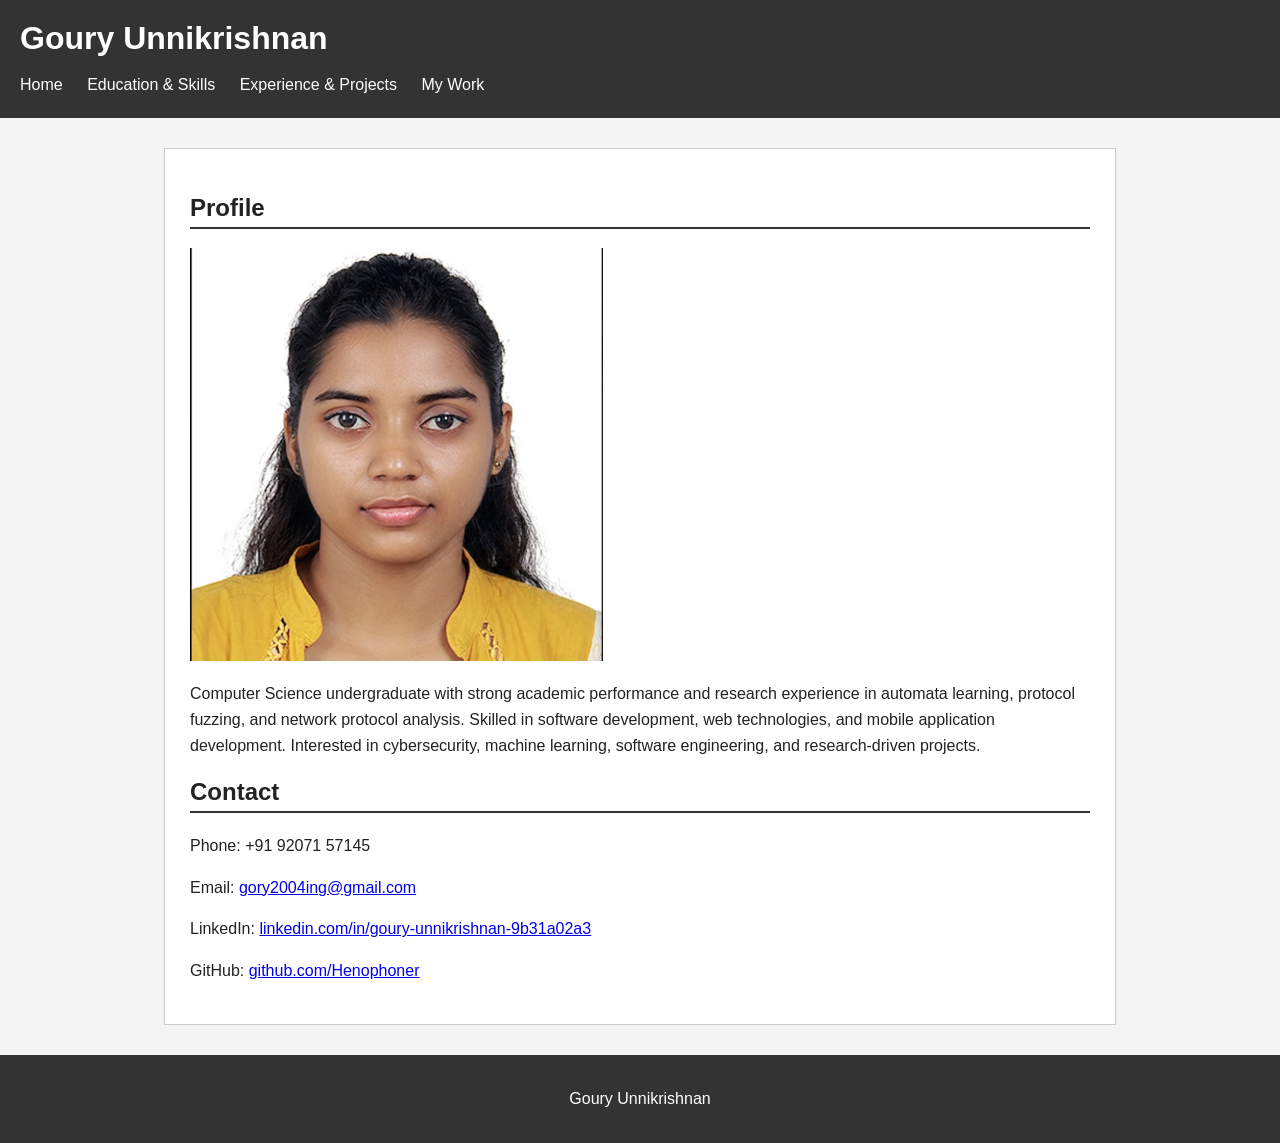
<file: index.html>
<!DOCTYPE html PUBLIC "-//W3C//DTD XHTML 1.0 Strict//EN"
  "http://www.w3.org/TR/xhtml1/DTD/xhtml1-strict.dtd">
<html xmlns="http://www.w3.org/1999/xhtml" xml:lang="en" lang="en">
<head>
  <title>Home | Goury Unnikrishnan</title>
  <meta http-equiv="Content-Type" content="text/html; charset=utf-8" />
  <link rel="stylesheet" type="text/css" href="style.css" />
</head>
<body>
<div id="header">
  <h1>Goury Unnikrishnan</h1>
  <ul id="navigation">
    <li><a href="index.html">Home</a></li>
    <li><a href="education.html">Education &amp; Skills</a></li>
    <li><a href="experience.html">Experience &amp; Projects</a></li>
    <li><a href="Mywork.html">My Work</a></li>
  </ul>
</div>
<div id="content">
  <h2>Profile</h2>
  <img src="Picture_goury.png" alt="Goury Unnikrishnan" class="profile-photo" />
  <p>Computer Science undergraduate with strong academic performance and research experience in automata learning, protocol fuzzing, and network protocol analysis. Skilled in software development, web technologies, and mobile application development. Interested in cybersecurity, machine learning, software engineering, and research-driven projects.</p>

  <h2>Contact</h2>
  <p>Phone: +91 92071 57145</p>
  <p>Email: <a href="mailto:gory2004ing@gmail.com">gory2004ing@gmail.com</a></p>
  <p>LinkedIn: <a href="https://www.linkedin.com/in/goury-unnikrishnan-9b31a02a3/">linkedin.com/in/goury-unnikrishnan-9b31a02a3</a></p>
  <p>GitHub: <a href="https://github.com/Henophoner">github.com/Henophoner</a></p>
</div>
<div id="footer">
  <p>Goury Unnikrishnan</p>
</div>
</body>
</html>
</file>
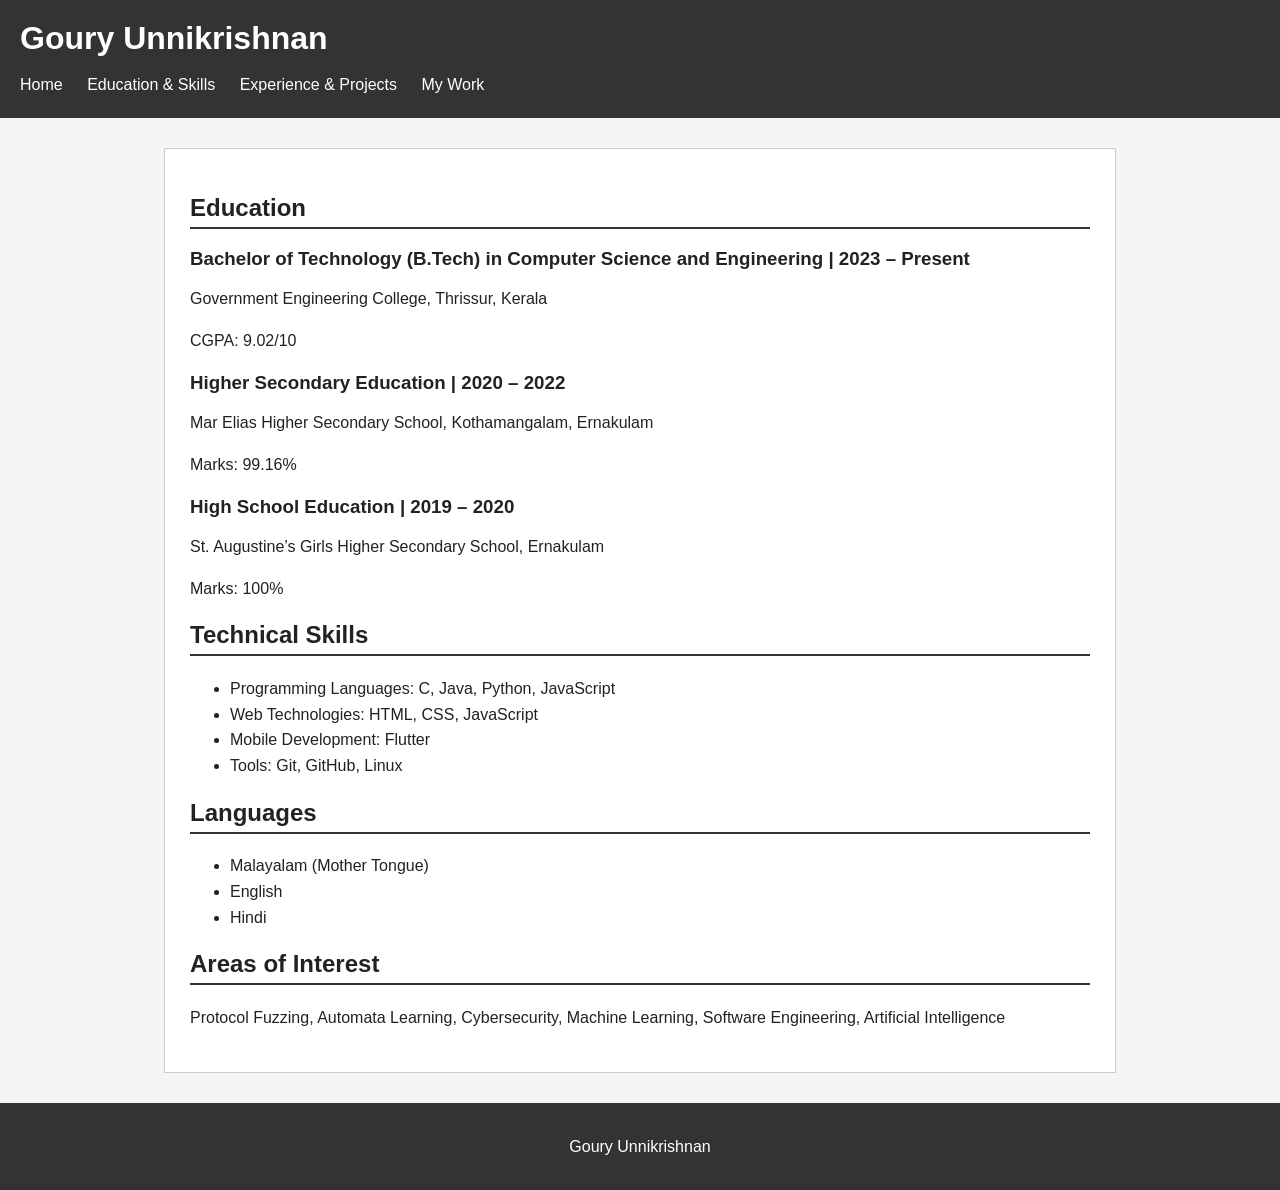
<file: education.html>
<!DOCTYPE html PUBLIC "-//W3C//DTD XHTML 1.0 Strict//EN"
  "http://www.w3.org/TR/xhtml1/DTD/xhtml1-strict.dtd">
<html xmlns="http://www.w3.org/1999/xhtml" xml:lang="en" lang="en">
<head>
  <title>Education and Skills | Goury Unnikrishnan</title>
  <meta http-equiv="Content-Type" content="text/html; charset=utf-8" />
  <link rel="stylesheet" type="text/css" href="style.css" />
</head>
<body>
<div id="header">
  <h1>Goury Unnikrishnan</h1>
  <ul id="navigation">
    <li><a href="index.html">Home</a></li>
    <li><a href="education.html">Education &amp; Skills</a></li>
    <li><a href="experience.html">Experience &amp; Projects</a></li>
    <li><a href="MyWork.html">My Work</a></li>
  </ul>
</div>
<div id="content">
  <h2>Education</h2>
  <h3>Bachelor of Technology (B.Tech) in Computer Science and Engineering | 2023 – Present</h3>
  <p>Government Engineering College, Thrissur, Kerala</p>
  <p>CGPA: 9.02/10</p>

  <h3>Higher Secondary Education | 2020 – 2022</h3>
  <p>Mar Elias Higher Secondary School, Kothamangalam, Ernakulam</p>
  <p>Marks: 99.16%</p>

  <h3>High School Education | 2019 – 2020</h3>
  <p>St. Augustine’s Girls Higher Secondary School, Ernakulam</p>
  <p>Marks: 100%</p>

  <h2>Technical Skills</h2>
  <ul>
    <li>Programming Languages: C, Java, Python, JavaScript</li>
    <li>Web Technologies: HTML, CSS, JavaScript</li>
    <li>Mobile Development: Flutter</li>
    <li>Tools: Git, GitHub, Linux</li>
  </ul>

  <h2>Languages</h2>
  <ul>
    <li>Malayalam (Mother Tongue)</li>
    <li>English</li>
    <li>Hindi</li>
  </ul>

  <h2>Areas of Interest</h2>
  <p>Protocol Fuzzing, Automata Learning, Cybersecurity, Machine Learning, Software Engineering, Artificial Intelligence</p>
</div>
<div id="footer">
  <p>Goury Unnikrishnan</p>
</div>
</body>
</html>
</file>
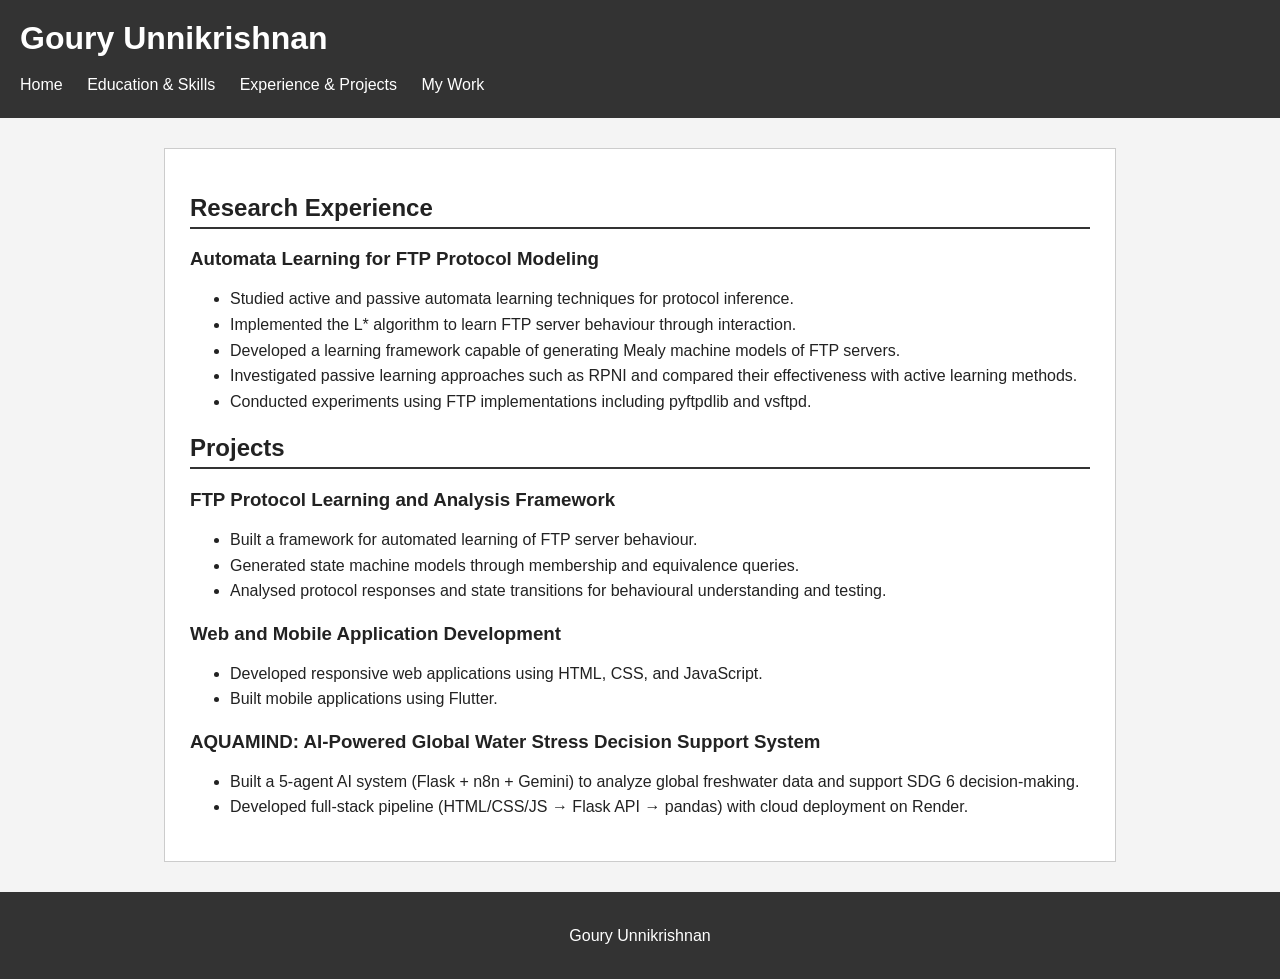
<file: experience.html>
<!DOCTYPE html PUBLIC "-//W3C//DTD XHTML 1.0 Strict//EN"
  "http://www.w3.org/TR/xhtml1/DTD/xhtml1-strict.dtd">
<html xmlns="http://www.w3.org/1999/xhtml" xml:lang="en" lang="en">
<head>
  <title>Experience and Projects | Goury Unnikrishnan</title>
  <meta http-equiv="Content-Type" content="text/html; charset=utf-8" />
  <link rel="stylesheet" type="text/css" href="style.css" />
</head>
<body>
<div id="header">
  <h1>Goury Unnikrishnan</h1>
  <ul id="navigation">
    <li><a href="index.html">Home</a></li>
    <li><a href="education.html">Education &amp; Skills</a></li>
    <li><a href="experience.html">Experience &amp; Projects</a></li>
    <li><a href="MyWork.html">My Work</a></li>
  </ul>
</div>
<div id="content">
  <h2>Research Experience</h2>
  <h3>Automata Learning for FTP Protocol Modeling</h3>
  <ul>
    <li>Studied active and passive automata learning techniques for protocol inference.</li>
    <li>Implemented the L* algorithm to learn FTP server behaviour through interaction.</li>
    <li>Developed a learning framework capable of generating Mealy machine models of FTP servers.</li>
    <li>Investigated passive learning approaches such as RPNI and compared their effectiveness with active learning methods.</li>
    <li>Conducted experiments using FTP implementations including pyftpdlib and vsftpd.</li>
  </ul>

  <h2>Projects</h2>
  <h3>FTP Protocol Learning and Analysis Framework</h3>
  <ul>
    <li>Built a framework for automated learning of FTP server behaviour.</li>
    <li>Generated state machine models through membership and equivalence queries.</li>
    <li>Analysed protocol responses and state transitions for behavioural understanding and testing.</li>
  </ul>

  <h3>Web and Mobile Application Development</h3>
  <ul>
    <li>Developed responsive web applications using HTML, CSS, and JavaScript.</li>
    <li>Built mobile applications using Flutter.</li>
  </ul>

  <h3>AQUAMIND: AI-Powered Global Water Stress Decision Support System</h3>
  <ul>
    <li>Built a 5-agent AI system (Flask + n8n + Gemini) to analyze global freshwater data and support SDG 6 decision-making.</li>
    <li>Developed full-stack pipeline (HTML/CSS/JS → Flask API → pandas) with cloud deployment on Render.</li>
  </ul>
</div>
<div id="footer">
  <p>Goury Unnikrishnan</p>
</div>
</body>
</html>
</file>
<file: style.css>
body {
  margin: 0;
  padding: 0;
  font-family: Arial, Helvetica, sans-serif;
  background-color: #f4f4f4;
  color: #222222;
}

#header {
  background-color: #333333;
  color: #ffffff;
  padding: 20px;
}

#header h1 {
  margin: 0 0 15px 0;
}

#navigation {
  list-style-type: none;
  margin: 0;
  padding: 0;
}

#navigation li {
  display: inline;
  margin-right: 20px;
}

#navigation a {
  color: #ffffff;
  text-decoration: none;
}

#content {
  max-width: 900px;
  margin: 30px auto;
  padding: 25px;
  background-color: #ffffff;
  border: 1px solid #cccccc;
}

h2 {
  border-bottom: 2px solid #333333;
  padding-bottom: 5px;
}

h3 {
  margin-bottom: 5px;
}

p {
  line-height: 1.6;
}

li {
  line-height: 1.6;
}

#footer {
  text-align: center;
  padding: 15px;
  background-color: #333333;
  color: #ffffff;
}

#validation {
  margin-top: 30px;
}

#validation img {
  border: 0;
}
</file>
